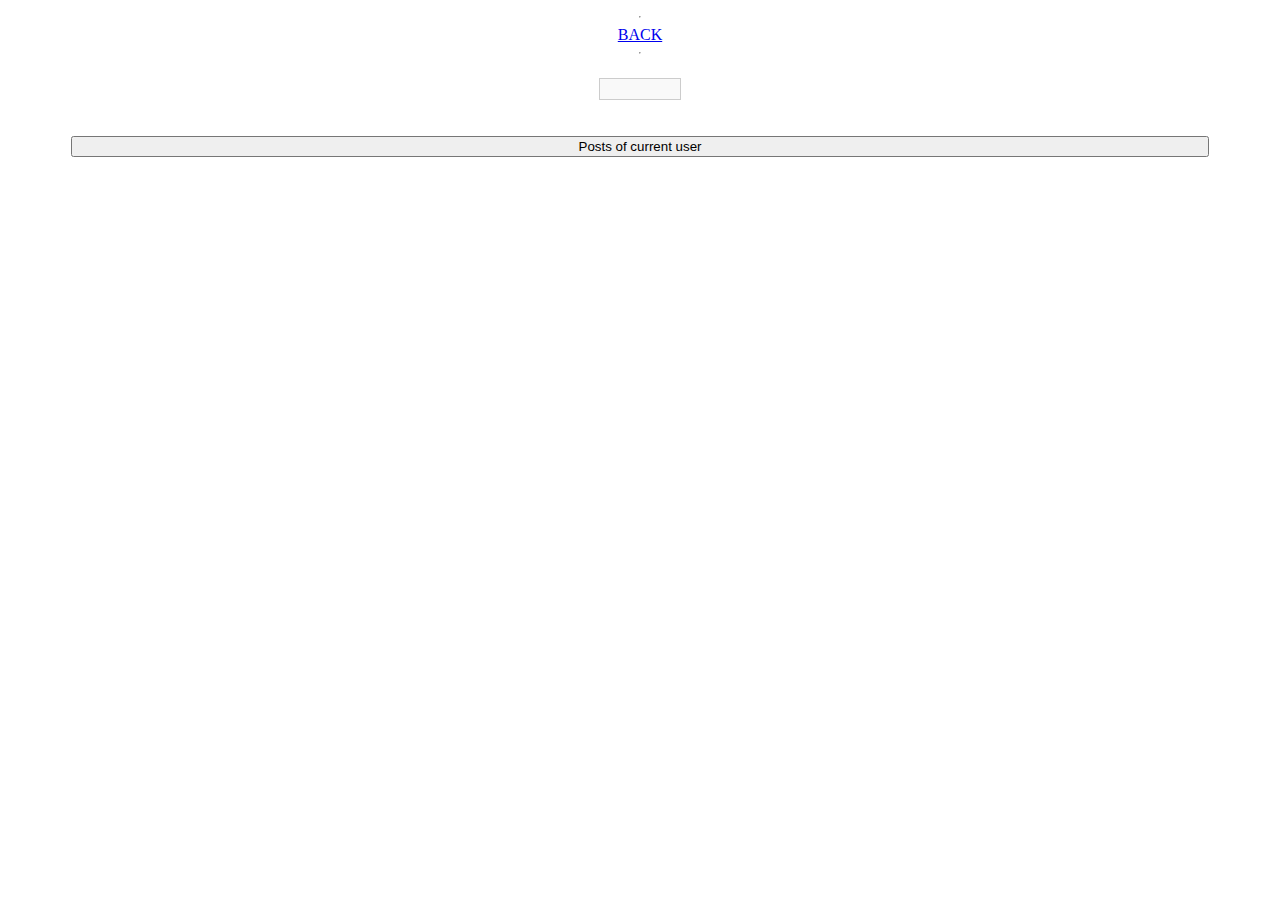
<file: mini-project/user-details.html>
<!doctype html>
<html lang="en">
<head>
    <meta charset="UTF-8">
    <meta name="viewport"
          content="width=device-width, user-scalable=no, initial-scale=1.0, maximum-scale=1.0, minimum-scale=1.0">
    <meta http-equiv="X-UA-Compatible" content="ie=edge">
    <title>user-details</title>
    <link rel="stylesheet" href="user-details.css">
</head>
<body>
<hr>
<a href="index.html">BACK</a>
<hr>
<script src="user-details.js"></script>
</body>
</html>
</file>
<file: mini-project/user-details.css>
body {
    display: flex;
    flex-direction: column;
    align-items: center;
}

button {
    width: 90%;
    margin-top: 20px;
    text-align: center;
}

.ul_main{
    border: 1px solid #ccc;
    background-color: #f9f9f9;
    padding: 10px 40px 10px 40px;
}

.post {
    border: 1px solid #ccc;
    background-color: #f9f9f9;
    padding: 0 0 18px 10px;
    display: flex;
    width: 70%;
    flex-wrap: wrap;
    justify-content: center;
}
</file>
